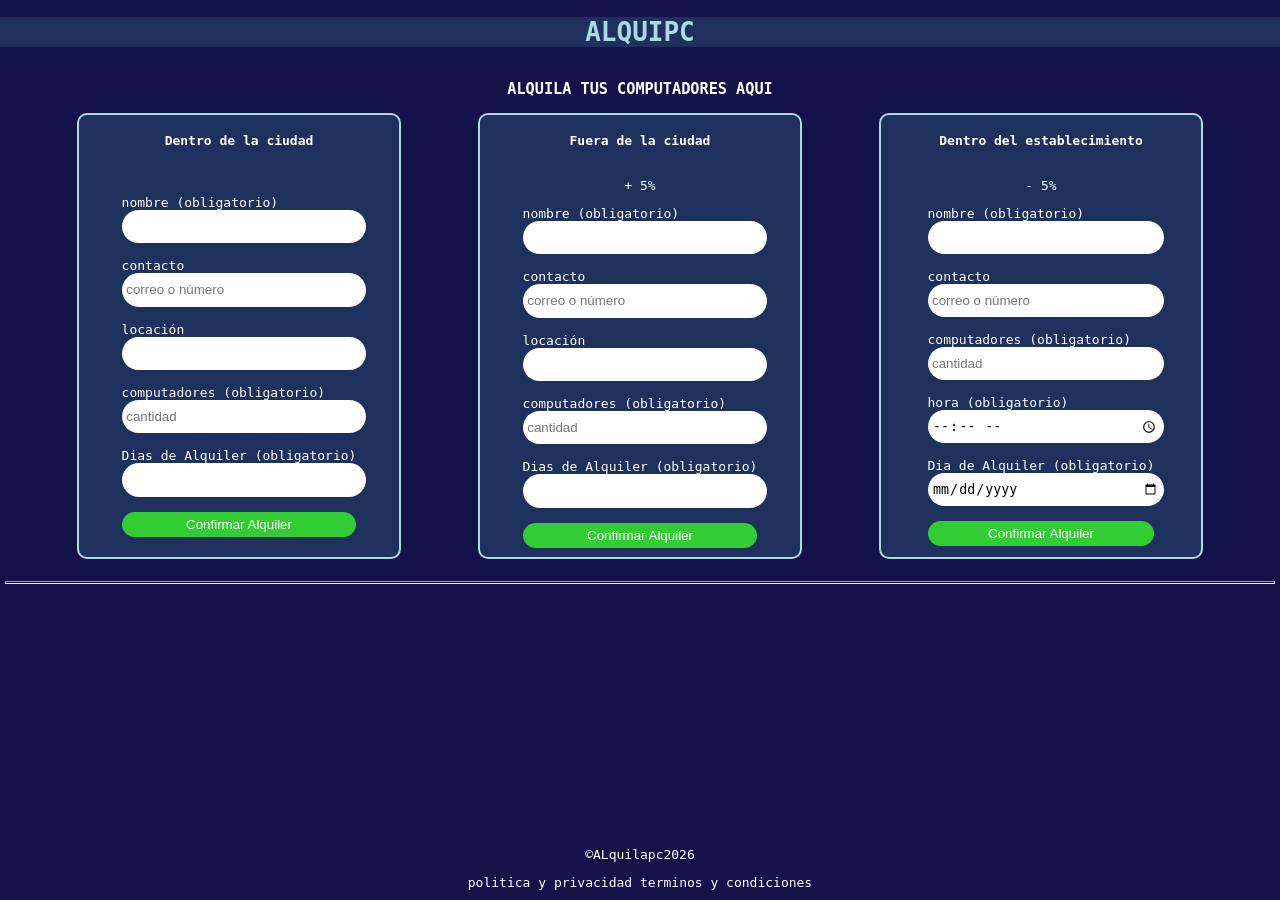
<file: index.html>
<!DOCTYPE html>
<html lang="en">
<head>
    <meta charset="UTF-8">
    <meta name="viewport" content="width=device-width, initial-scale=1.0">
    <title>Alquipc</title>
    <link rel="stylesheet" href="alquipc.css">
    <script src="alquipc.js"></script>
</head>
<body>
    
    <div id="container1">
        <h1>ALQUIPC</h1>
        <h3>ALQUILA TUS COMPUTADORES AQUI</h3>  
        <div class="container2">
            <div class="card1">
                <h4>Dentro de la ciudad</h4>
                <form action="">
                    <br></br>
                    <label for="">nombre (obligatorio)</label>
                    <br>
                    <input id="nombreDentroC" type="text">
                    <br><br>
                    <label for="">contacto</label>
                    <br>
                    <input type="text" placeholder="correo o número">
                    <br><br>
                    <label for="">locación</label>
                    <br>
                    <input id="location" type="text">
                    <br><br>
                    <label for="">computadores (obligatorio)</label>
                    <br>
                    <input id="cantidadDentroC" type="number" placeholder="cantidad">
                    <br><br>
                    <label for="">Dias de Alquiler (obligatorio)</label>
                    <br>
                    <input id="diasDentroC" type="number">
                    <br><br>
                    <button type="button" onclick="DentroCiudad()">Confirmar Alquiler</button>
                </form>
            </div>
            <div class="card2">
                <h4>Fuera de la ciudad</h4>
                <p>+ 5%</p>
                <form action="">
                    <label for="">nombre (obligatorio)</label>
                    <br>
                    <input id="nombreFueraC" type="text">
                    <br><br>
                    <label for="">contacto</label>
                    <br>
                    <input id="contact" type="text" placeholder="correo o número">
                    <br><br>
                    <label for="">locación</label>
                    <br>
                    <input id="location" type="text">
                    <br><br>
                    <label for="">computadores (obligatorio)</label>
                    <br>
                    <input id="cantidadFueraC" type="number" placeholder="cantidad">
                    <br><br>
                    <label for="">Dias de Alquiler (obligatorio)</label>
                    <br>
                    <input id="diasFueraC" type="number">
                    <br><br>
                    <button type="button" onclick="FueraCiudad()">Confirmar Alquiler</button>
                </form>
            </div>
            <div class="card3">
                <h4>Dentro del establecimiento</h4>
                <p>- 5%</p>
                <form action="">
                    <label for="">nombre (obligatorio)</label>
                    <br>
                    <input id="nombreDentroE" type="text">
                    <br><br>
                    <label for="">contacto</label>
                    <br>
                    <input type="text" placeholder="correo o número">
                    <br><br>
                    <label for="">computadores (obligatorio)</label>
                    <br>
                    <input id="cantidadDentroE" type="number" placeholder="cantidad">
                    <br><br>
                    <label for="">hora (obligatorio)</label>
                    <br>
                    <input id="horaAlquier" type="time">
                    <br><br>
                    <label for="">Dia de Alquiler (obligatorio)</label>
                    <br>
                    <input id="diaAlquiler" type="date">
                    <br><br>
                    <button type="button" onclick="DentroEstablecimiento()">Confirmar Alquiler</button>
                </form>
            </div>
        </div>
        <br>
        <hr style="width: 99%; height: 1px;">  
        <footer>
            <center>
            <p>©ALquilapc2026</p>
            <a href="#">politica y privacidad</a>
            <a href="#">terminos y condiciones</a>
            </center>
        </footer>
        <br>
    </div>

</body>
</html>
</file>
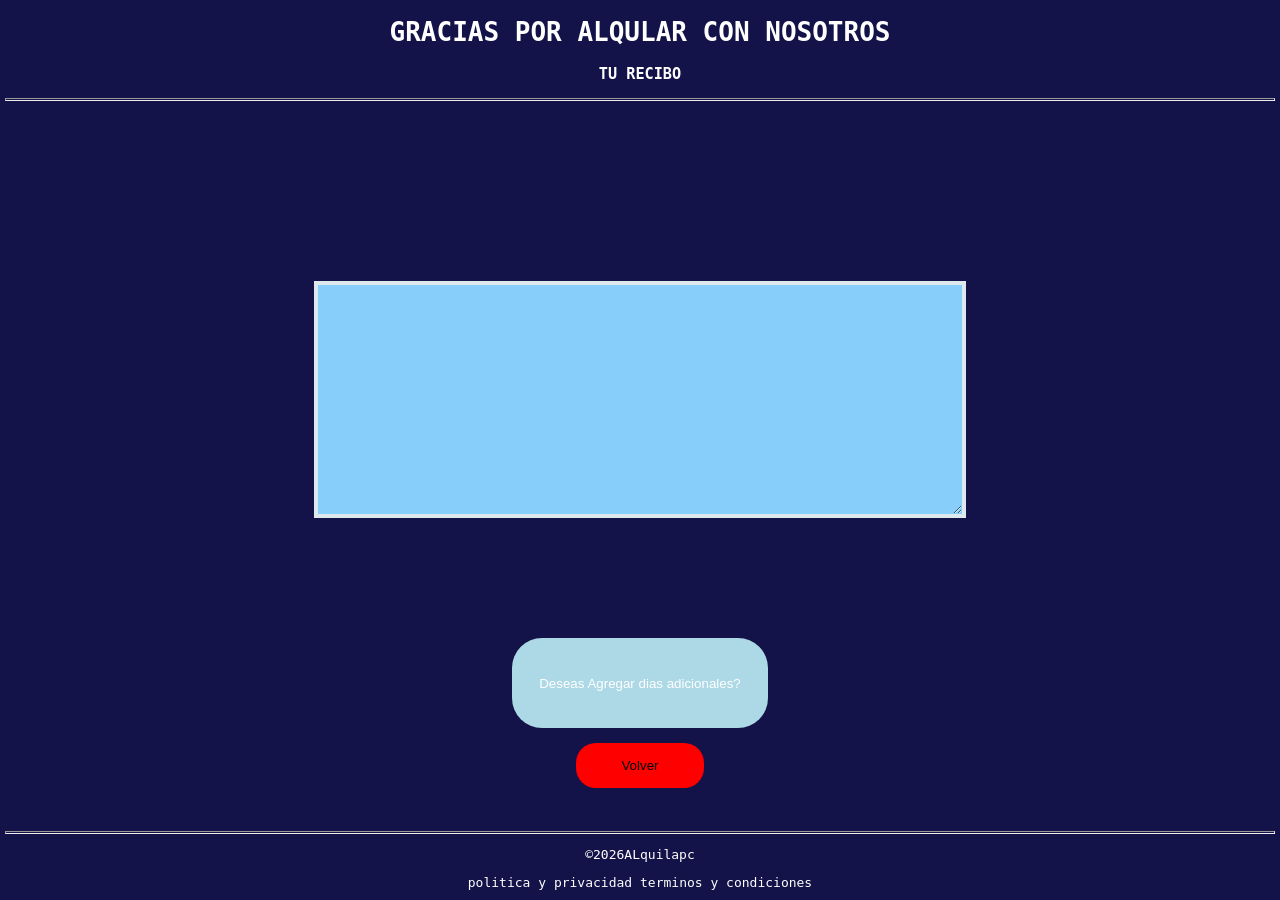
<file: factura.html>
<!DOCTYPE html>
<html lang="en">
<head>
    <meta charset="UTF-8">
    <meta name="viewport" content="width=device-width, initial-scale=1.0">
    <title>Gracias por alquilar</title>
    <link rel="stylesheet" href="alquipc.css">
    <script src="alquipc.js"></script>
</head>
<body>
    <center>
    <form id="formulario1">
        <h1>GRACIAS POR ALQULAR CON NOSOTROS</h1>

        <h3>TU RECIBO</h3>

    <hr style="width: 99%; height: 1px;">

        <textarea id="recibo2" rows="10" cols="20" readonly></textarea>
        <br><br>

        <button type="button" onclick="DiasAdicionales()">Deseas Agregar dias adicionales?</button>
        <br>
    </form>
        <br>
       <button type="button" onclick="volver()" class="volver">Volver</button>
    <footer>
    <hr style="width: 99%; height: 1px;">
        <p>©2026ALquilapc</p>
        <a href="#">politica y privacidad</a>
        <a href="#">terminos y condiciones</a>
        
    </footer>
    </center>
</body>
</html>
</file>
<file: alquipc.css>
body {
    font-family: monospace;
    background-color: rgb(19, 19, 73);
    margin: 0px;
    padding: 0px;
}

#container1 {
    display: flex;
    flex-direction: column;
    justify-content: center;
    align-items: center;
}

#container1 h1 {
    background-color: rgb(29, 49, 92);
    width: 100%;
    text-align: center;
    color: lightblue
}

#container1 h3 {
    color: white;
}

.container2 {
    display: flex;
    justify-content: space-evenly;
    width: 100%;
}

.card1, .card2, .card3 {
    background-color: rgb(29, 49, 92);
    width: 25%;
    height: 27rem;
    padding-bottom: 10px; 
    display: flex;
    flex-direction: column;
    align-items: center;
    border: 2px solid lightblue;
    color: white;
    border-radius: 10px;
}

.container2 input {
    border: none;
    border-radius: 30px;
    height: 24px;
    width: 100%;
    padding: 2%
}

.container2 button {
    text-decoration: none;
    color: white;
    background-color: limegreen;
    padding: 5px;
    border: none;
    border-radius: 20px;
    display: flex;
    text-align: center;
    width: 100%;
    justify-content: center;
}

.container2 button:hover {
    background-color: lime;
    border: 1px solid white;
}

footer {
    color: white;
    position: absolute;
    bottom: 10px;
    width: 100%;
}

footer a {
    text-decoration: none;
    color: white;
}

footer a:hover {
    text-decoration: underline;
}

#recibo2 {
    margin-top: 20vh;
    top: 40%;
    left: 25%;
    width: 50%; 
    height: 25vh;
    background-color: lightskyblue;
    display: flex;  
    border: 4px solid rgb(221, 233, 237);
    align-items: center;    
    text-align: center;
}

#formulario1 button {
    margin-top: 10vh;
    background-color: lightblue;
    color: white;
    width: 20%;
    height: 10vh;
    border-radius: 30px;
    border: none;
    cursor: pointer;   
}

#formulario1 button:hover {
    background-color: rgb(55, 71, 117);
}

#formulario1 h1, #formulario1 h3 {
    color: white;
}

.volver {
    border: none;
    background-color: red;
    height: 5vh;
    width: 10%;
    text-decoration: none;
    border-radius: 20px;
    cursor: pointer;
}

.volver:hover {
    background-color: darkred;
    color: white;
}
</file>
